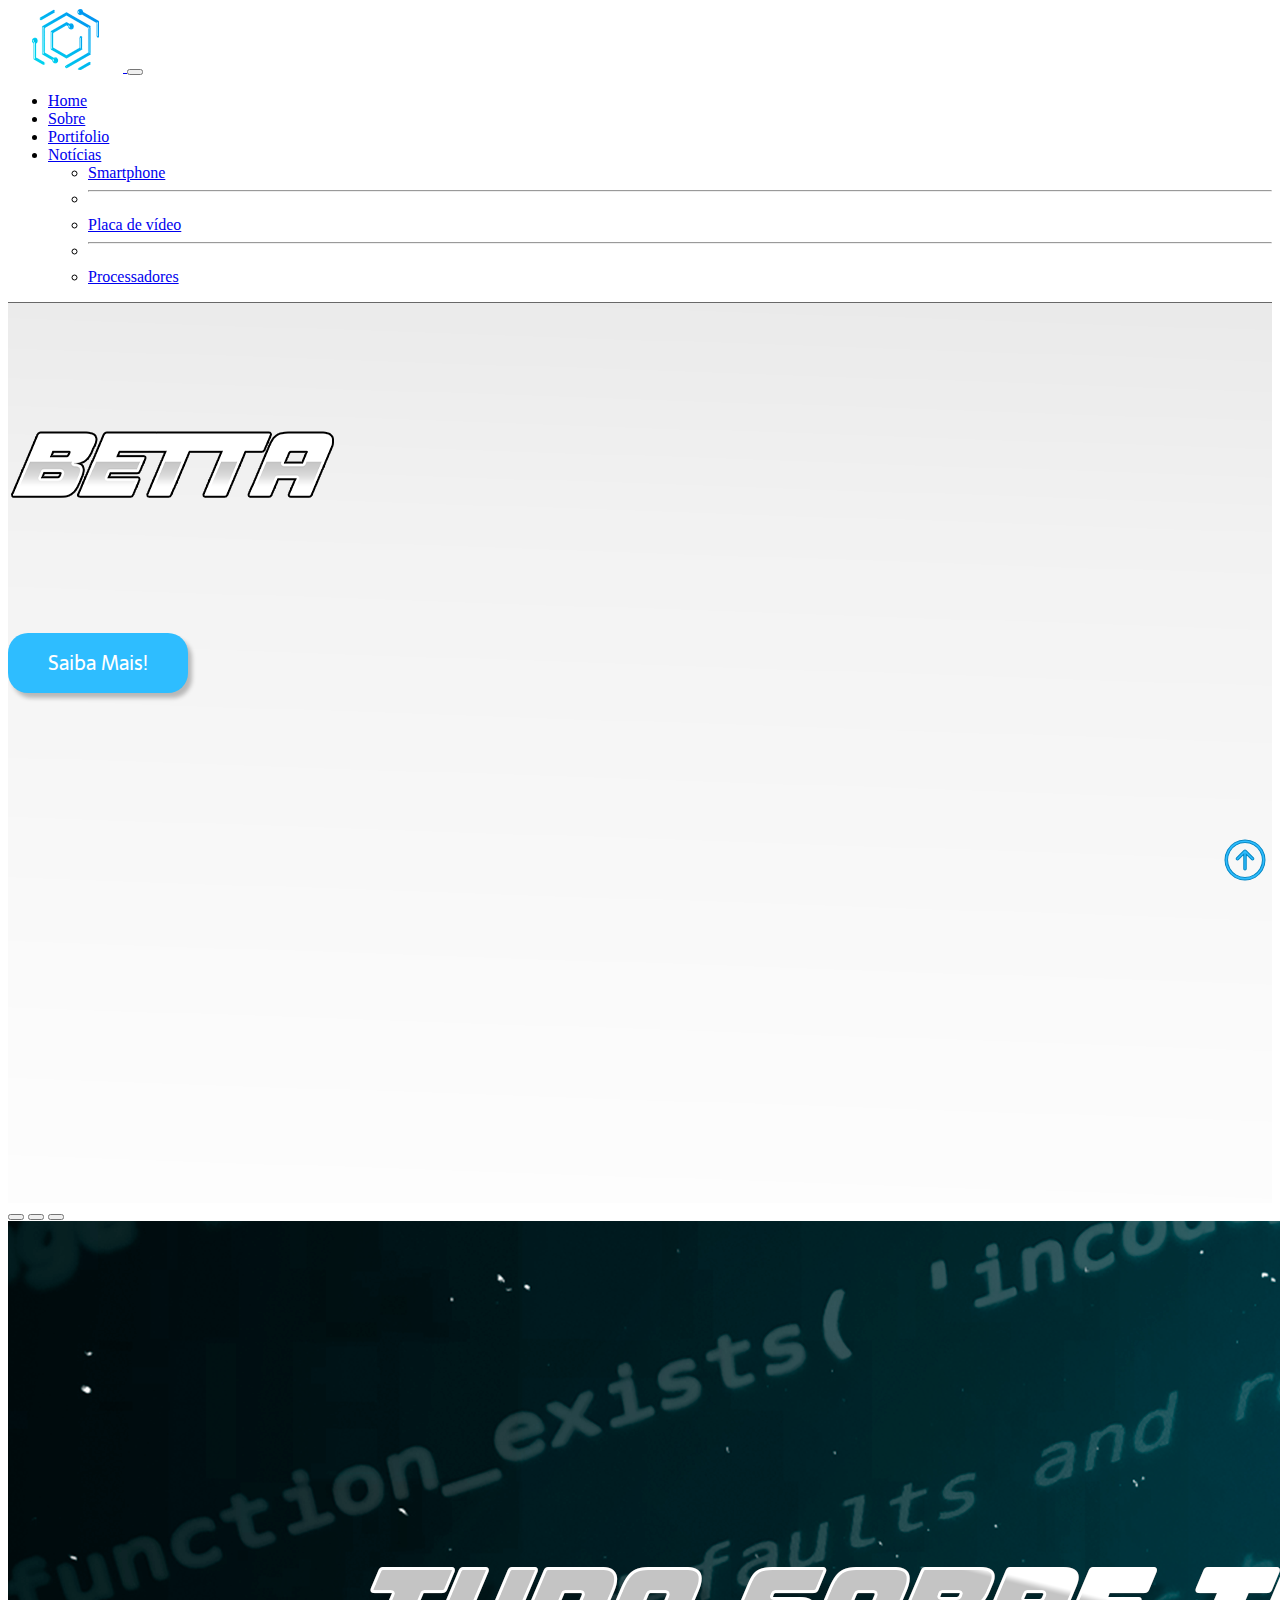
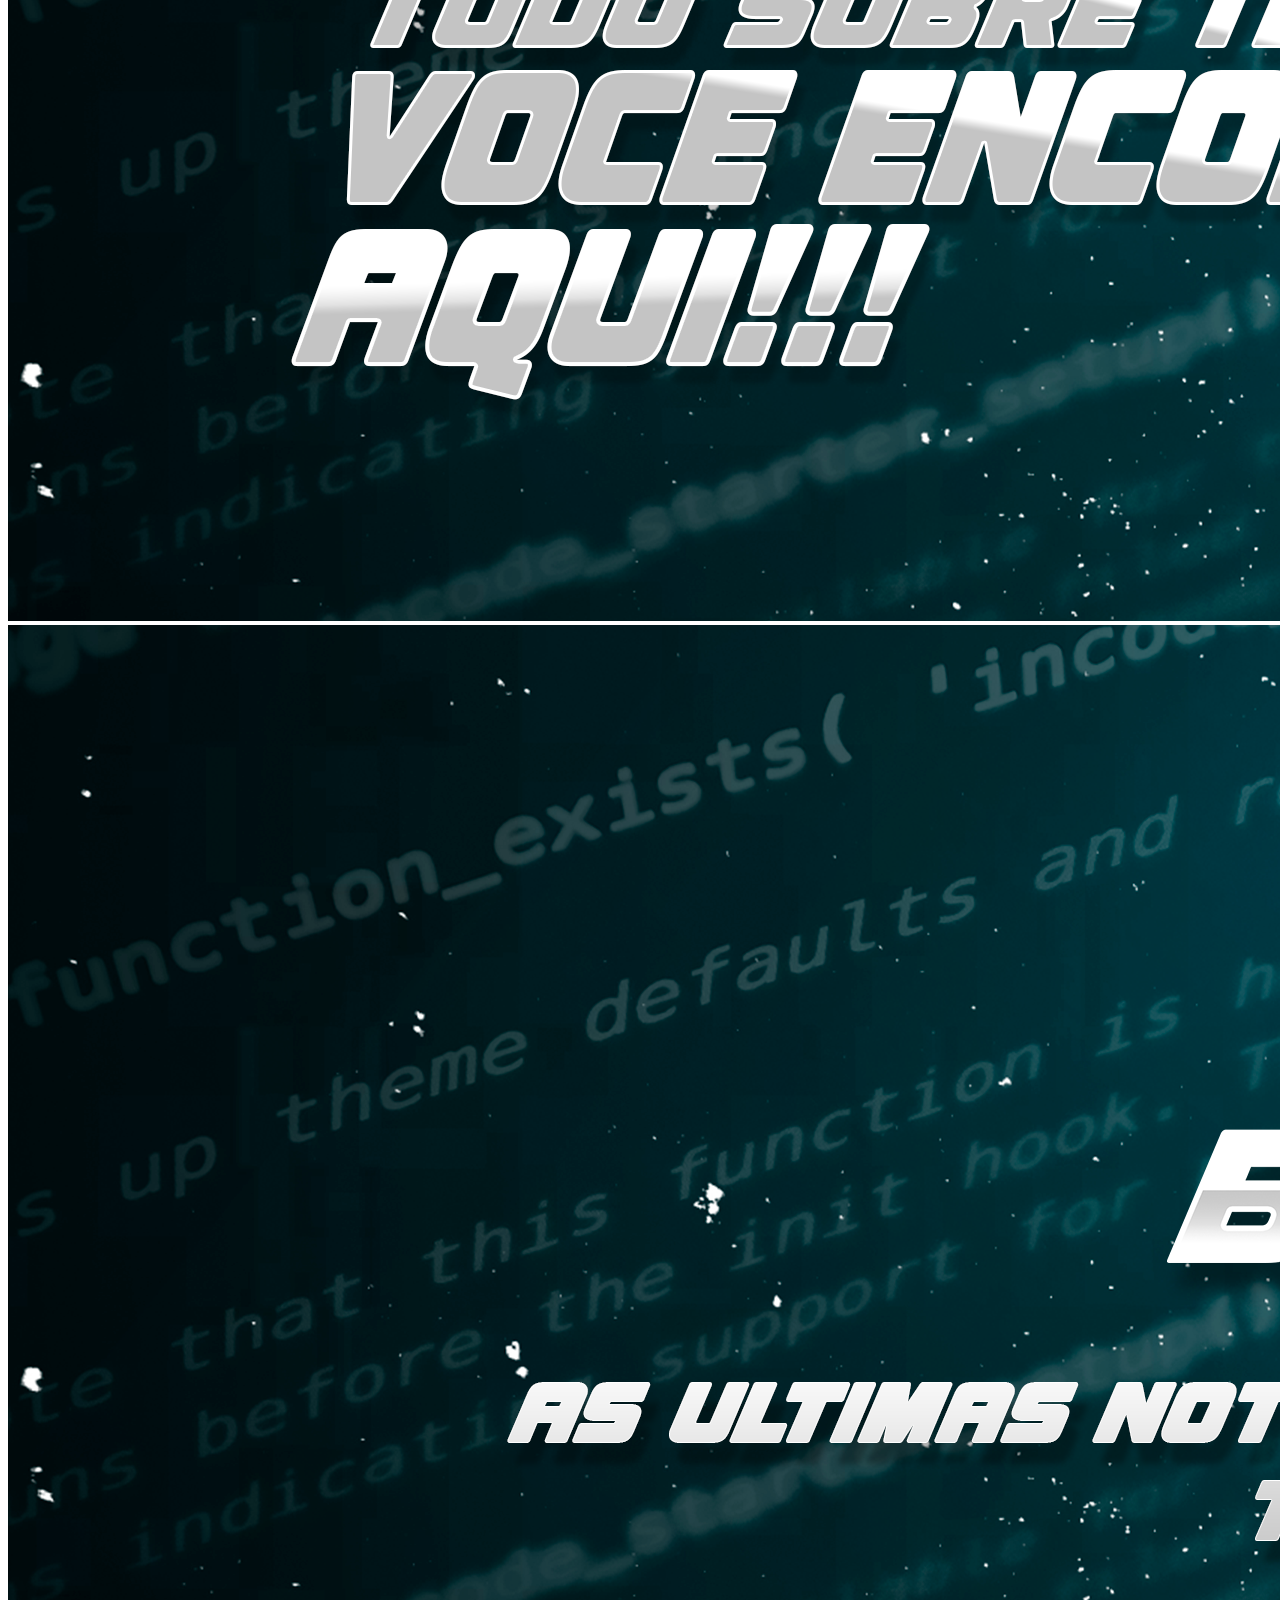
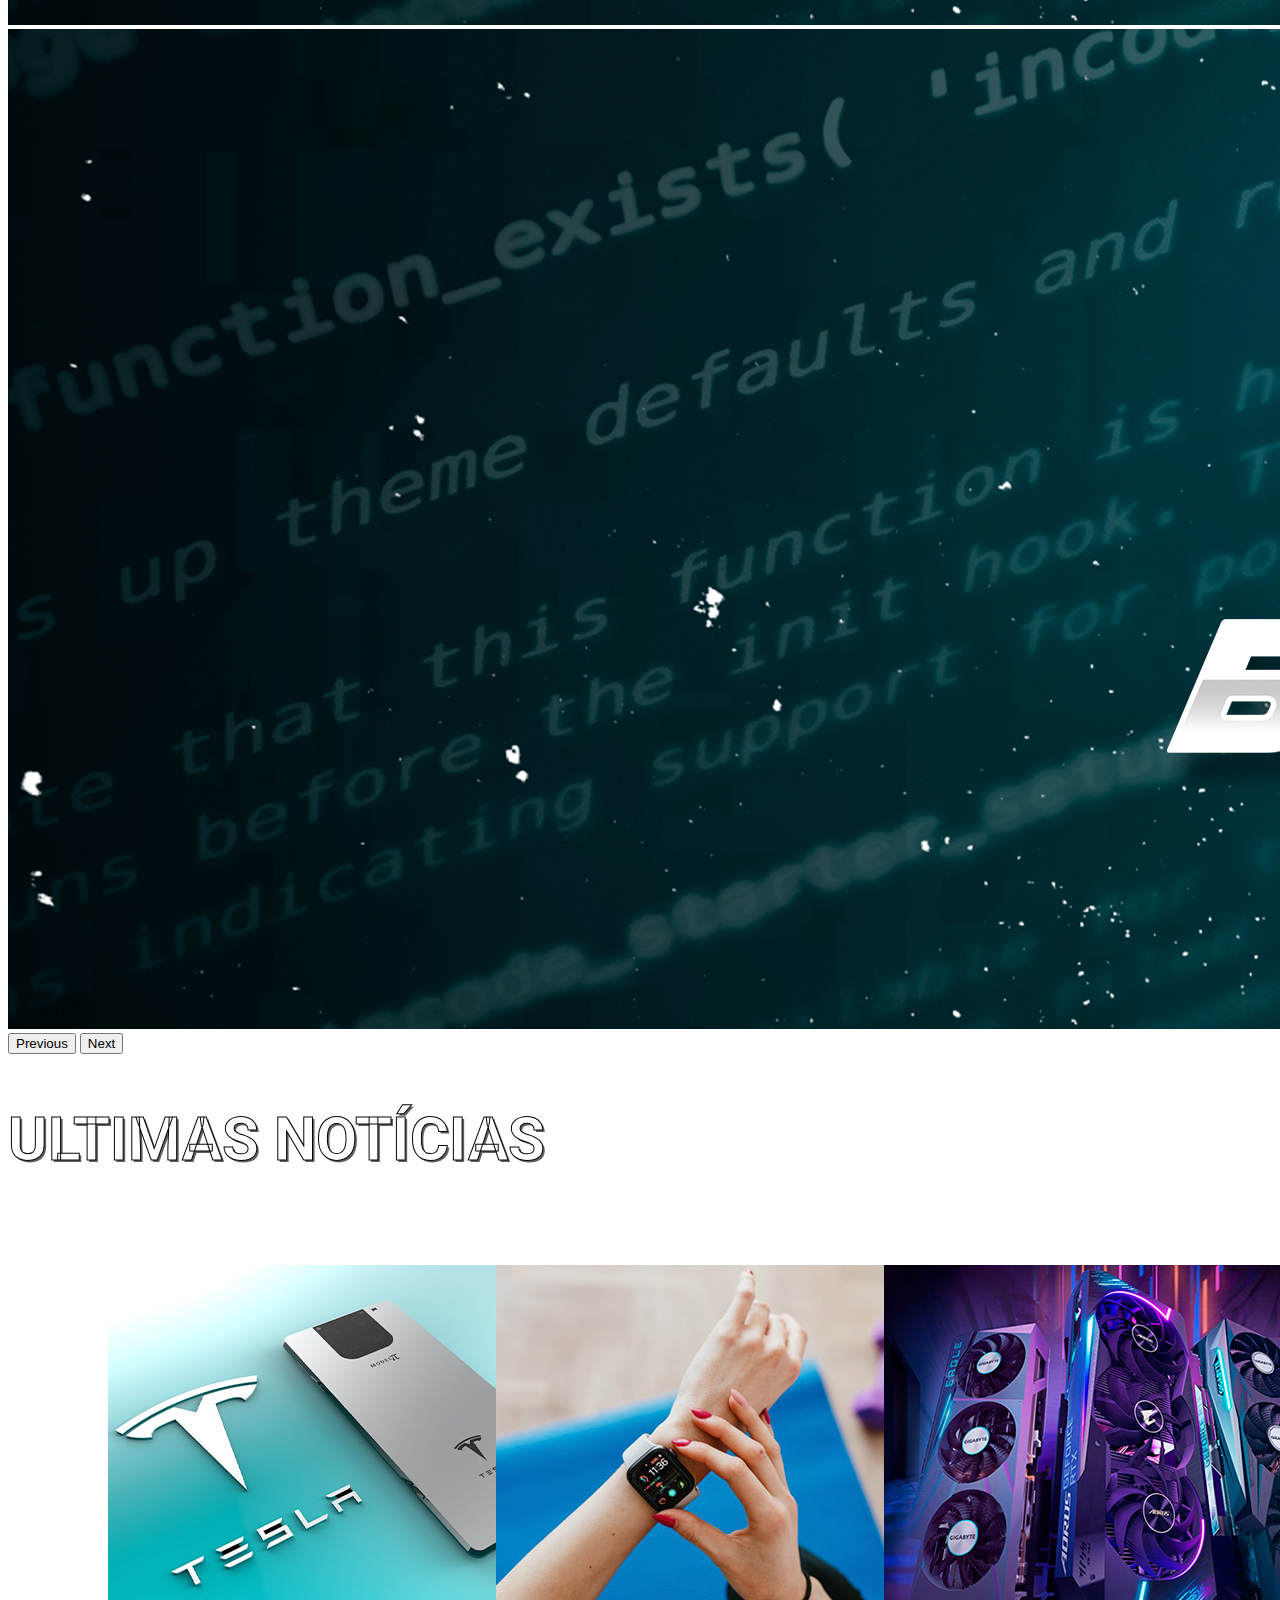
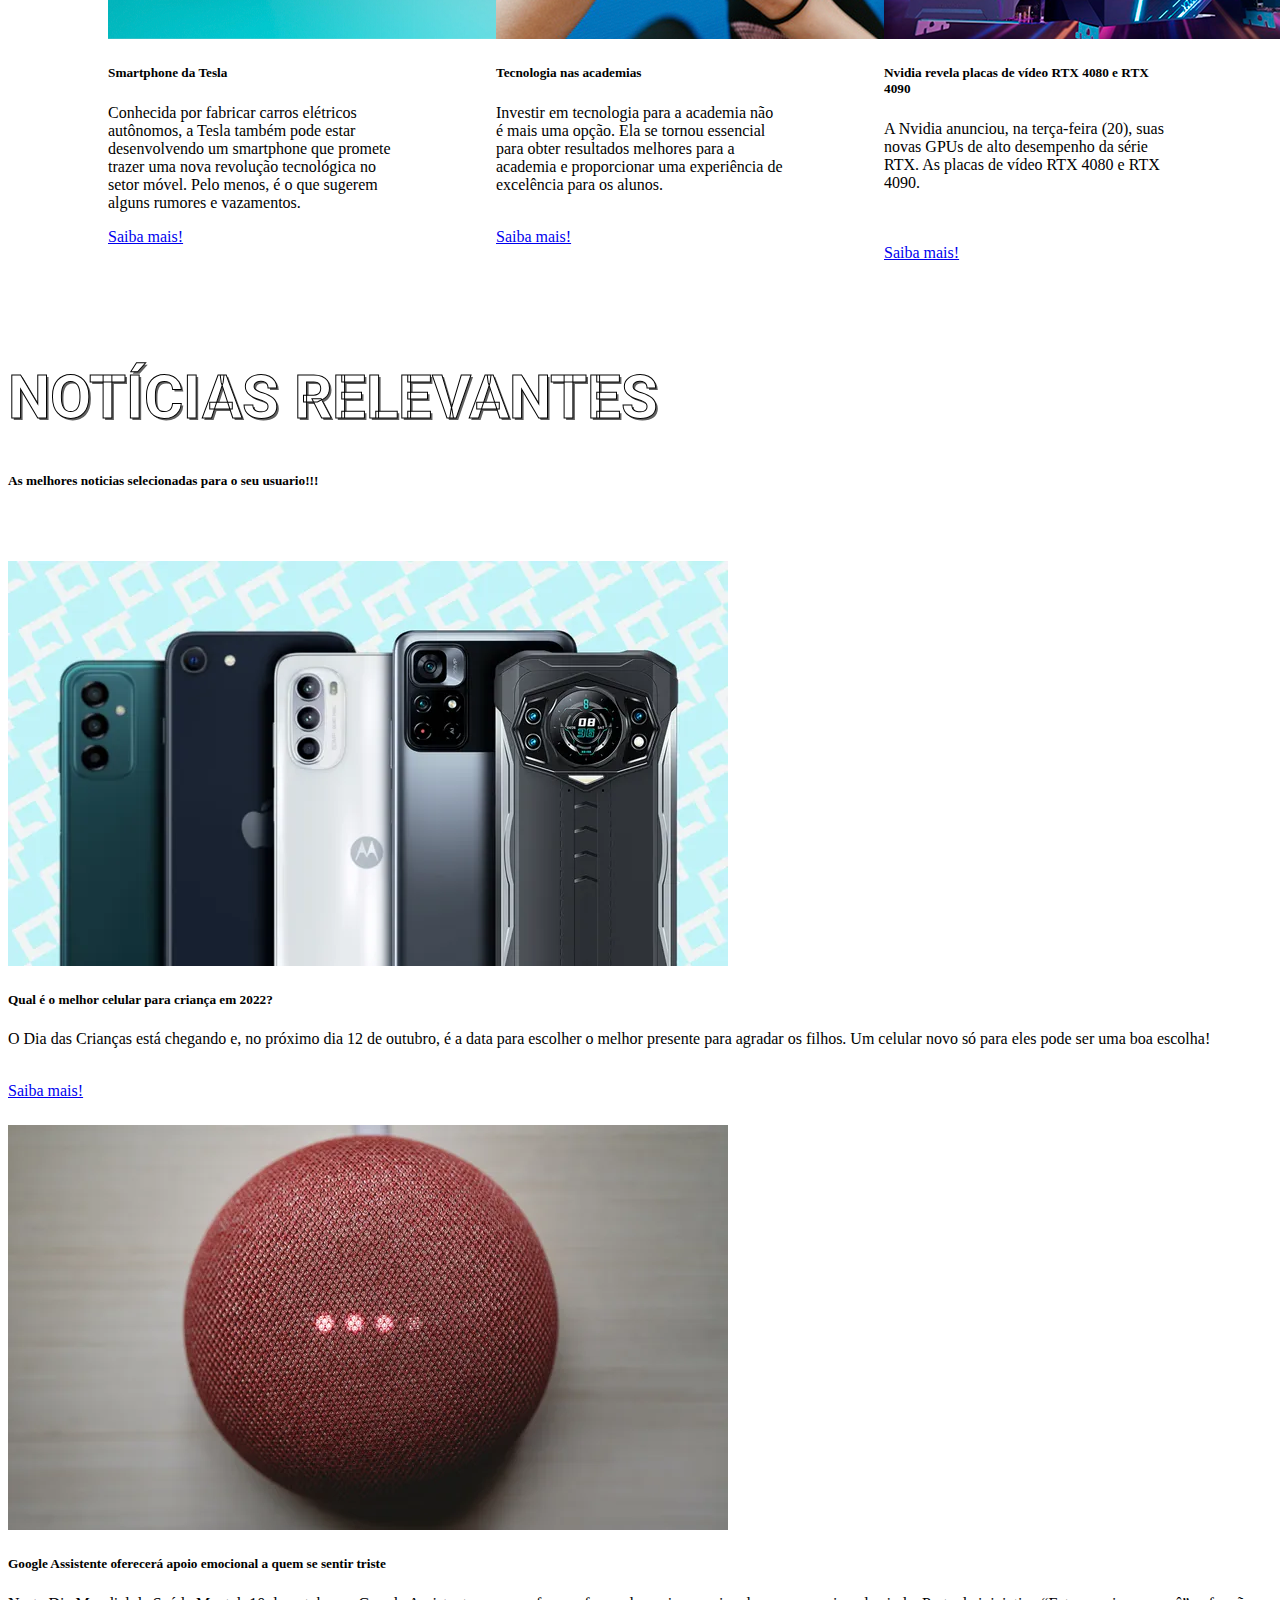
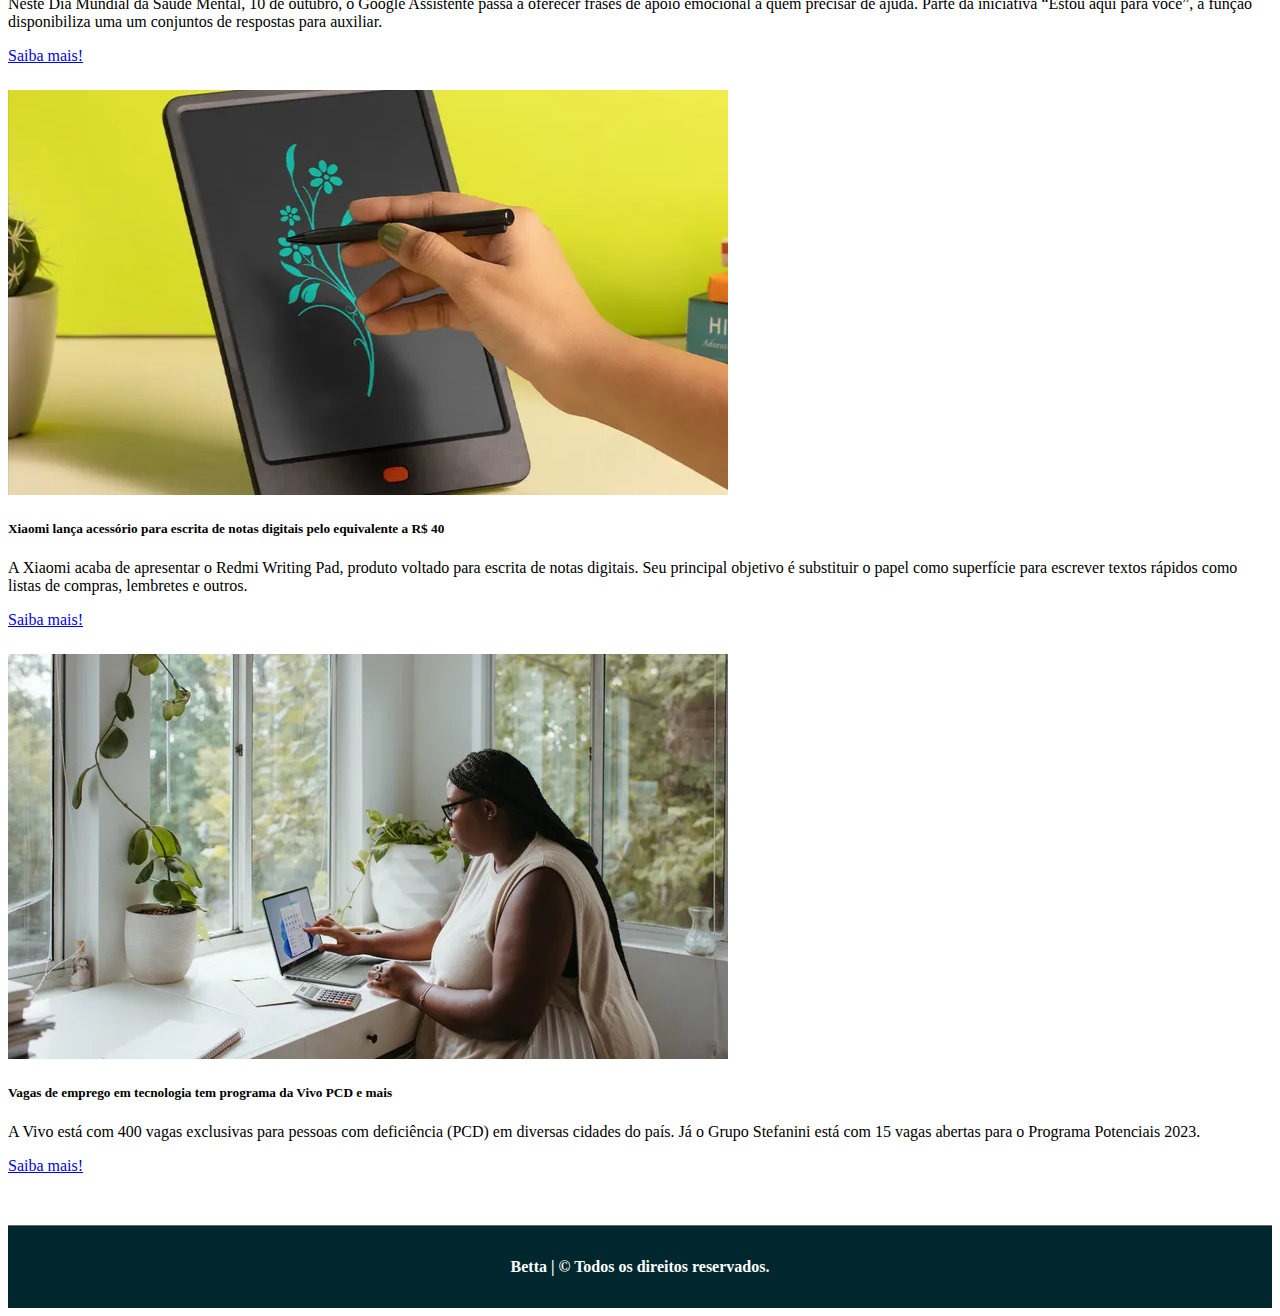
<file: index.html>
<!DOCTYPE html>
<html lang="pt-br">

<head>
  <meta charset="UTF-8">
  <meta http-equiv="X-UA-Compatible" content="IE=edge">
  <meta name="viewport" content="width=device-width, initial-scale=1.0">
  <title>Betta</title>
  <meta name="description" content="Quer atualizações sobre o mundo da tecnologia? Encontrou o Lugar certo! Venha para a Betta">
  <!-- CSS only -->
  <link href="https://cdn.jsdelivr.net/npm/bootstrap@5.2.1/dist/css/bootstrap.min.css" rel="stylesheet" integrity="sha384-iYQeCzEYFbKjA/T2uDLTpkwGzCiq6soy8tYaI1GyVh/UjpbCx/TYkiZhlZB6+fzT" crossorigin="anonymous">
  <!-- CSS Customizado -->
  <link rel="stylesheet" href="style.css">
  <!-- Favicon -->
  <link rel="icon" href="img/betta.png">
  <!-- CSS Icon -->
  <link rel="stylesheet" href="https://cdn.jsdelivr.net/npm/bootstrap-icons@1.9.1/font/bootstrap-icons.css">
</head>

<body>
  <!-- Cabeçalho + menu -->
  <nav class="navbar navbar-expand-lg bg-light">
    <div class="container">
      <!--a class="navbar-brand" href="#">Logo</a-->

      <a class="navbar-brand" href="index.html">
        <img src="img/logo.png" alt="logo">
      </a>

      <button class="navbar-toggler" type="button" data-bs-toggle="collapse" data-bs-target="#navbarSupportedContent"
        aria-controls="navbarSupportedContent" aria-expanded="false" aria-label="Toggle navigation">
        <span class="navbar-toggler-icon"></span>
      </button>
      
      <div class="collapse navbar-collapse" id="navbarSupportedContent">
        <ul class="navbar-nav me-auto mb-2 mb-lg-0">
          <li class="nav-item">
            <a class="nav-link active" aria-current="page" href="index.html">Home</a>
          </li>
          <li class="nav-item">
            <a class="nav-link" href="sobre.html">Sobre</a>
          </li>
          <li class="nav-item">
            <a class="nav-link" href="#">Portifolio</a>
          </li>
          <li class="nav-item dropdown">
            <a class="nav-link dropdown-toggle" href="#" role="button" data-bs-toggle="dropdown" aria-expanded="false">
              Notícias
            </a>
            <ul class="dropdown-menu">
              <li><a class="dropdown-item" href="#">Smartphone</a></li>
              <li>
                <hr class="dropdown-divider">
              </li>
              <li><a class="dropdown-item" href="#">Placa de vídeo</a></li>
              <li>
                <hr class="dropdown-divider">
              </li>
              <li>
                <a class="dropdown-item" href="#">Processadores</a>
              </li>
            </ul>
          </li>
        </ul>
      </div>
    </div>
  </nav>

  <!--Moldura Inicial-->
  <main class="container-fluid d-flex flex-column justify-content-center align-items-center conteudo">
    <h1 class="inicio"><a href="index.html"><img src="img/bettal.png" alt="Betta"></a></h1>
    <button type="button" class="btn-lg" onclick="(window.location.href='#noticia')">Saiba Mais!</button>
  </main>

  <!-- Banners -->
  <div id="carouselExampleIndicators" class="carousel slide" data-bs-ride="true">
    <div class="carousel-indicators">
      <button type="button" data-bs-target="#carouselExampleIndicators" data-bs-slide-to="0" class="active" aria-current="true" aria-label="Slide 1"></button>
      <button type="button" data-bs-target="#carouselExampleIndicators" data-bs-slide-to="1" aria-label="Slide 2"></button>
      <button type="button" data-bs-target="#carouselExampleIndicators" data-bs-slide-to="2" aria-label="Slide 3"></button>
    </div>
    <div class="carousel-inner">
      <div class="carousel-item active">
        <img src="img/banner3.png" class="d-block w-100" alt="...">
      </div>
      <div class="carousel-item">
        <img src="img/banner2.png" class="d-block w-100" alt="...">
      </div>
      <div class="carousel-item">
        <img src="img/banner1.png" class="d-block w-100" alt="...">
      </div>
    </div>
    <button class="carousel-control-prev" type="button" data-bs-target="#carouselExampleIndicators" data-bs-slide="prev">
      <span class="carousel-control-prev-icon" aria-hidden="true"></span>
      <span class="visually-hidden">Previous</span>
    </button>
    <button class="carousel-control-next" type="button" data-bs-target="#carouselExampleIndicators" data-bs-slide="next">
      <span class="carousel-control-next-icon" aria-hidden="true"></span>
      <span class="visually-hidden">Next</span>
    </button>
  </div>

  <!-- Cartões destaque (conteúdo dinâmico)-->
  <h1 class="principais text-center">ULTIMAS NOTÍCIAS</h1>
  <section class="destaque container flexDestaque" id="noticia">
    <div class="card" style="width: 18rem;">
      <img src="img/tesla.png" class="card-img-top" alt="Tesla">
      <div class="card-body">
        <h5 class="card-title">Smartphone da Tesla</h5>
        <p class="card-text">Conhecida por fabricar carros elétricos autônomos, a Tesla também pode estar desenvolvendo um smartphone que promete trazer uma nova revolução tecnológica no setor móvel. Pelo menos, é o que sugerem alguns rumores e vazamentos.</p>
        <a href="https://gizmodo.uol.com.br/smartphone-da-tesla-comeca-especulacao-sobre-data-de-lancamento-do-model-pi/" class="btn btn-primary" target="_blank">Saiba mais!</a>
      </div>
    </div>
    <div class="card" style="width: 18rem;">
      <img src="img/academia.png" class="card-img-top" alt="Academia">
      <div class="card-body">
        <h5 class="card-title">Tecnologia nas academias</h5>
        <p class="card-text">Investir em tecnologia para a academia não é mais uma opção. Ela se tornou essencial para obter resultados melhores para a academia e proporcionar uma experiência de excelência para os alunos.</p><br>
        <a href="https://acadbrasil.com.br/blog/destaques/tecnologia-para-academia/" class="btn btn-primary" target="_blank">Saiba mais!</a>
      </div>
    </div>
    <div class="card" style="width: 18rem;">
      <img src="img/nvidia.png" class="card-img-top" alt="NVIDIA">
      <div class="card-body">
        <h5 class="card-title">Nvidia revela placas de vídeo RTX 4080 e RTX 4090</h5>
        <p class="card-text">A Nvidia anunciou, na terça-feira (20), suas novas GPUs de alto desempenho da série RTX. As placas de vídeo RTX 4080 e RTX 4090.</p><br><br>
        <a href="https://www.techtudo.com.br/noticias/2022/09/nvidia-revela-placas-de-video-rtx-4080-e-rtx-4090-veja-ficha-tecnica.ghtml" class="btn btn-primary" target="_blank">Saiba mais!</a>
      </div>
    </div>
  </section>

    <!-- Noticias (conteúdo dinâmico)-->
    <h1 class="principais text-center">NOTÍCIAS RELEVANTES</h1>
    <h5 class="text-center">As melhores noticias selecionadas para o seu usuario!!!</h5>
    <section class="noticias container">
      <div class="row row-cols-1 row-cols-md-2 g-4">
        <div class="col">
          <div class="card">
            <img src="img/celular-crianca.webp" class="card-img-top" alt="celular">
            <div class="card-body">
              <h5 class="card-title">Qual é o melhor celular para criança em 2022?</h5>
              <p class="card-text">O Dia das Crianças está chegando e, no próximo dia 12 de outubro, é a data para escolher o melhor presente para agradar os filhos. Um celular novo só para eles pode ser uma boa escolha!</p><br>
              <a href="https://canaltech.com.br/produtos/qual-e-o-melhor-celular-para-crianca-226986/" class="btn btn-primary" target="_blank">Saiba mais!</a>
            </div>
          </div>
        </div>
        <div class="col">
          <div class="card">
            <img src="img/google.webp" class="card-img-top" alt="google">
            <div class="card-body">
              <h5 class="card-title">Google Assistente oferecerá apoio emocional a quem se sentir triste</h5>
              <p class="card-text">Neste Dia Mundial da Saúde Mental, 10 de outubro, o Google Assistente passa a oferecer frases de apoio emocional a quem precisar de ajuda. Parte da iniciativa “Estou aqui para você”, a função disponibiliza uma um conjuntos de respostas para auxiliar.</p>
              <a href="https://canaltech.com.br/apps/google-assistente-oferecera-apoio-emocional-a-quem-se-sentir-triste-227039/" class="btn btn-primary" target="_blank">Saiba mais!</a>
            </div>
          </div>
        </div>
        <div class="col">
          <div class="card">
            <img src="img/xaiomi.webp" class="card-img-top" alt="google">
            <div class="card-body">
              <h5 class="card-title">Xiaomi lança acessório para escrita de notas digitais pelo equivalente a R$ 40</h5>
              <p class="card-text">A Xiaomi acaba de apresentar o Redmi Writing Pad, produto voltado para escrita de notas digitais. Seu principal objetivo é substituir o papel como superfície para escrever textos rápidos como listas de compras, lembretes e outros.</p>
              <a href="https://canaltech.com.br/e-reader/xiaomi-lanca-acessorio-para-escrita-de-notas-digitais-pelo-equivalente-a-r-40-227049/" class="btn btn-primary" target="_blank">Saiba mais!</a>
            </div>
          </div>
        </div>
        <div class="col">
          <div class="card">
            <img src="img/emrpego.webp" class="card-img-top" alt="google">
            <div class="card-body">
              <h5 class="card-title">Vagas de emprego em tecnologia tem programa da Vivo PCD e mais</h5>
              <p class="card-text">A Vivo está com 400 vagas exclusivas para pessoas com deficiência (PCD) em diversas cidades do país. Já o Grupo Stefanini está com 15 vagas abertas para o Programa Potenciais 2023.</p>
              <a href="https://canaltech.com.br/e-reader/xiaomi-lanca-acessorio-para-escrita-de-notas-digitais-pelo-equivalente-a-r-40-227049/" class="btn btn-primary" target="_blank">Saiba mais!</a>
            </div>
          </div>
        </div>
      </div>
    </section>

  <footer class="rodape">
    <b>Betta | © Todos os direitos reservados.</b>
</footer>
  <a href="#" id="topo"><i class="bi bi-arrow-up-circle"></i></a>
  <!-- JavaScript Bundle with Popper -->
  <script src="https://cdn.jsdelivr.net/npm/bootstrap@5.2.1/dist/js/bootstrap.bundle.min.js"
    integrity="sha384-u1OknCvxWvY5kfmNBILK2hRnQC3Pr17a+RTT6rIHI7NnikvbZlHgTPOOmMi466C8"
    crossorigin="anonymous"></script>
</body>

</html>
</file>
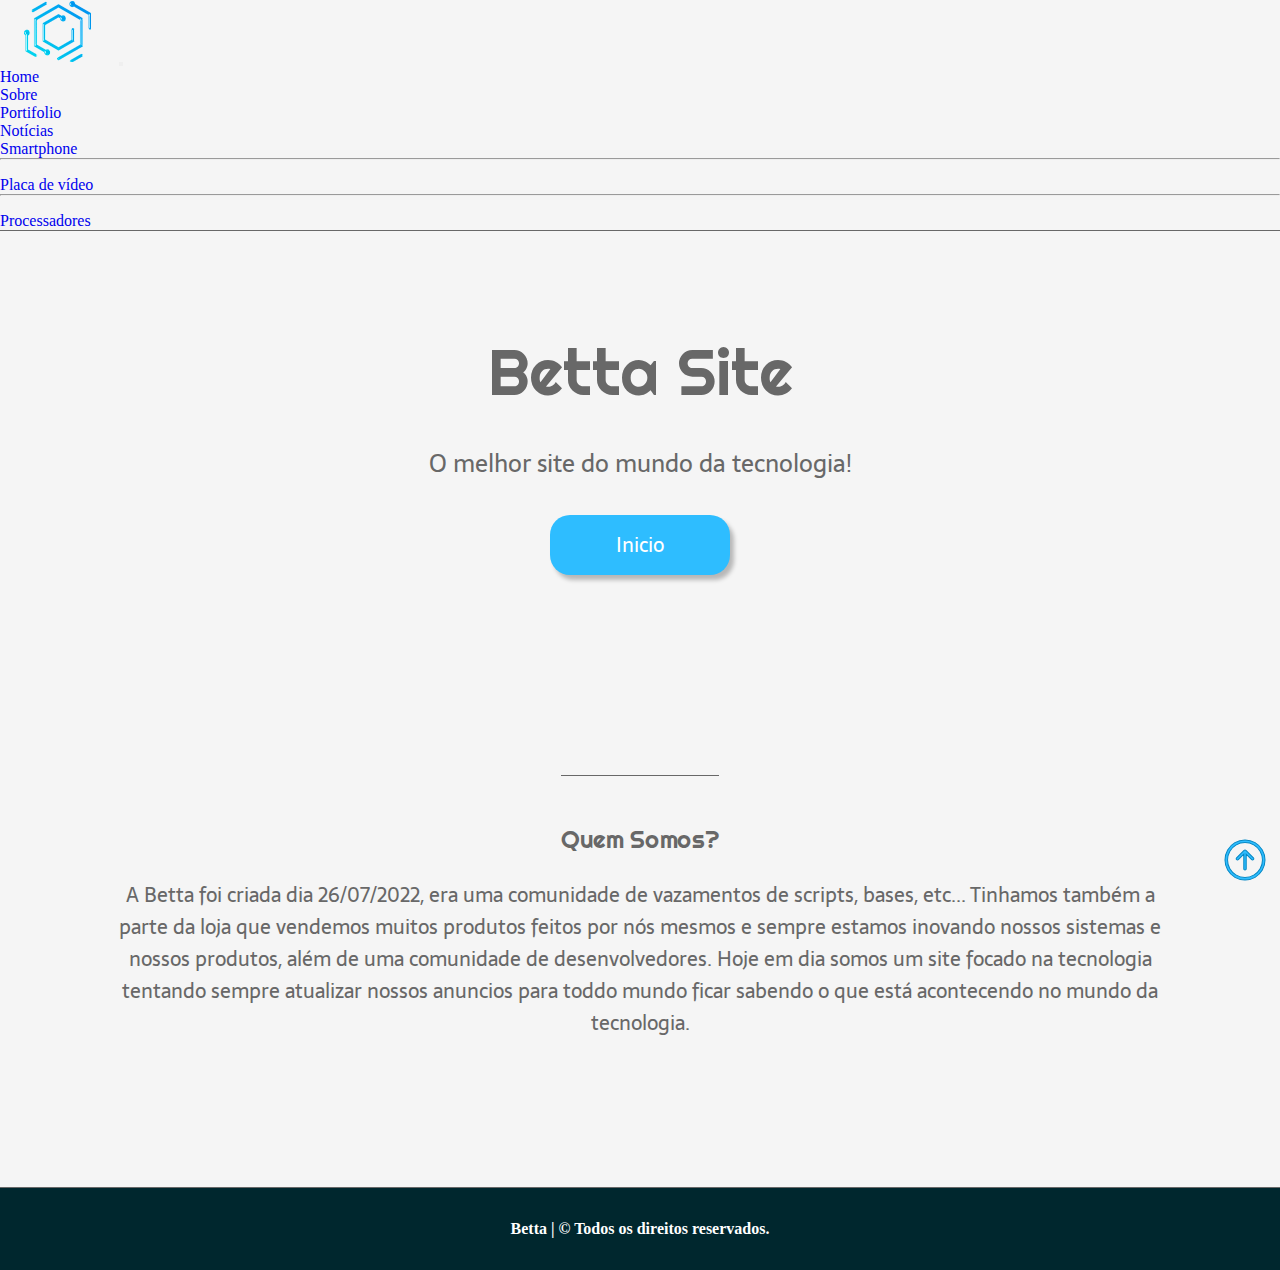
<file: sobre.html>
<!DOCTYPE html>
<html lang="pt-BR">
<head>
    <meta charset="UTF-8">
    <meta name="viewport" content="width=device-width, initial-scale=1.0">
    <meta name="description" content="Um site informativo relacionado à Betta">
    <link rel="stylesheet" href="sobre.css">
    <title>Betta - Sobre</title>
    <link rel="shortcut icon" href="img/logo.png" type="image/x-icon">
      <!-- CSS Icon -->
    <link rel="stylesheet" href="https://cdn.jsdelivr.net/npm/bootstrap-icons@1.9.1/font/bootstrap-icons.css">
    <!-- CSS only -->
    <link href="https://cdn.jsdelivr.net/npm/bootstrap@5.2.1/dist/css/bootstrap.min.css" rel="stylesheet" integrity="sha384-iYQeCzEYFbKjA/T2uDLTpkwGzCiq6soy8tYaI1GyVh/UjpbCx/TYkiZhlZB6+fzT" crossorigin="anonymous">
</head>

<body>
    <header id="#">
  <!-- Cabeçalho + menu -->
  <nav class="navbar navbar-expand-lg bg-light">
    <div class="container">
      <!--a class="navbar-brand" href="#">Logo</a-->

      <a class="navbar-brand" href="index.html">
        <img src="img/logo.png" alt="logo">
      </a>

      <button class="navbar-toggler" type="button" data-bs-toggle="collapse" data-bs-target="#navbarSupportedContent"
        aria-controls="navbarSupportedContent" aria-expanded="false" aria-label="Toggle navigation">
        <span class="navbar-toggler-icon"></span>
      </button>

      <div class="collapse navbar-collapse" id="navbarSupportedContent">
        <ul class="navbar-nav me-auto mb-2 mb-lg-0">
          <li class="nav-item">
            <a class="nav-link" aria-current="page" href="index.html">Home</a>
          </li>
          <li class="nav-item">
            <a class="nav-link active" href="sobre.html">Sobre</a>
          </li>
          <li class="nav-item">
            <a class="nav-link" href="#">Portifolio</a>
          </li>
          <li class="nav-item dropdown">
            <a class="nav-link dropdown-toggle" href="#" role="button" data-bs-toggle="dropdown" aria-expanded="false">
              Notícias
            </a>
            <ul class="dropdown-menu">
              <li><a class="dropdown-item" href="#">Smartphone</a></li>
              <li>
                <hr class="dropdown-divider">
              </li>
              <li><a class="dropdown-item" href="#">Placa de vídeo</a></li>
              <li>
                <hr class="dropdown-divider">
              </li>
              <li>
                <a class="dropdown-item" href="#">Processadores</a>
              </li>
            </ul>
          </li>
        </ul>
      </div>
    </div>
  </nav>
    </header>

    
    <main class="conteudo">
        <section class="conteudo-principal">
            <div class="conteudo-principal-escrito">
                <h1 class="conteudo-principal-escrito-titulo">Betta Site</h1>
                <h2 class="conteudo-principal-escrito-subtitulo">O melhor site do mundo da tecnologia!</h2>
                <div class="botao">
                    <button class="conteudo-principal-escrito-botao" onclick="(window.location.href='index.html')">Inicio</button>
                </div>
            </div>
        </section>
        <section class="conteudo-secundario">
            <h3 class="conteudo-secundario-titulo" id="nos">Quem Somos?</h3>
            <div class="conteudo-secundario-paragrafo">
                <p class="conteudo-secundario-paragrafo">A Betta foi criada dia 26/07/2022, era uma comunidade de vazamentos de scripts, bases, etc... Tinhamos também a parte da loja que vendemos muitos produtos feitos por nós mesmos e sempre estamos inovando nossos sistemas e nossos produtos, além de uma comunidade de desenvolvedores. Hoje em dia somos um site focado na tecnologia tentando sempre atualizar nossos anuncios para toddo mundo ficar sabendo o que está acontecendo no mundo da tecnologia.</p>
            </div>
        </section>
    </main>
    <footer class="rodape">
        <b>Betta | © Todos os direitos reservados.</b>
    </footer>
    <a href="#" id="topo"><i class="bi bi-arrow-up-circle"></i></a>
  <script src="https://cdn.jsdelivr.net/npm/bootstrap@5.2.1/dist/js/bootstrap.bundle.min.js"
  integrity="sha384-u1OknCvxWvY5kfmNBILK2hRnQC3Pr17a+RTT6rIHI7NnikvbZlHgTPOOmMi466C8"
  crossorigin="anonymous"></script>
</body>
</html>
</file>
<file: style.css>
/**
 * Folha de estilo personalizada do site ...
 * @author Betta
 */
 @import url('https://fonts.googleapis.com/css2?family=Lato:wght@900&family=Peralta&display=swap');
 @import url('https://fonts.googleapis.com/css2?family=Lato:wght@900&family=Peralta&family=Roboto:wght@500&display=swap');
 @import url('https://fonts.googleapis.com/css2?family=Noto+Sans&family=Righteous&family=Ubuntu:ital,wght@0,500;1,500&display=swap');
 @import url('https://fonts.googleapis.com/css2?family=Noto+Sans&family=Righteous&family=Sarala:wght@400;700&family=Ubuntu:ital,wght@0,500;1,500&display=swap');

/* Layout */
.flexFooter {
  display: flex;
  flex-direction: column-reverse;
}

.flexDestaque {
  display: flex;
  justify-content: space-evenly;
  align-items: center;
  flex-wrap: wrap;
}

.card {
  margin-top: 25px;
}


::-webkit-scrollbar-track {
  background-color: rgb(104, 104, 104);
}

::-webkit-scrollbar {
  width: 10px;
  background-color: rgb(104, 104, 104);
}

::-webkit-scrollbar-thumb {
  background: rgb(64, 195, 255);
  border-radius: 15px;
}

/* Banner */
main {
  background:url(img/background.png);
  height: 50vh; /* 100% da tela (largura) */
  background-size: cover;
  background-position: center;
}


/* Principais */
.principais {
  font-size: 60px;
  font-family: 'Roboto', sans-serif;
  margin-top: 50px;
  -webkit-text-stroke-width: 1px;
  -webkit-text-stroke-color: #000;
  color: #ffffff;
  text-shadow:rgb(97, 97, 97) 2px 2px;
}

.conteudo {
  border-top: 0.4px solid rgb(104, 104, 104);
  background-image: url(img/moldura.png);
}

.destaque {
  padding: 25px 0px 50px 0px; /*top right bottom left*/
  align-items: stretch;
}


.noticias {
  padding: 25px 0px 50px 0px; /*top right bottom left*/
  align-items: stretch;
}

.inicio {
  font-family: 'Lato', sans-serif;
  -webkit-text-stroke-width: 3px;
  -webkit-text-stroke-color: #000;
  font-size: 130px; color: #ffffff;
}

.btn-lg {
  font-family: 'Sarala', sans-serif;
  background-color: rgb(46, 189, 255);
  color: rgb(255, 255, 255);
  width: 180px;
  height: 60px;
  border: none;
  box-shadow: 4px 5px 4px rgba(0, 0, 0, 0.25);
  border-radius: 20px;
  font-weight: 400;
  font-size: 20px;
  cursor: pointer;
}

.btn-lg:hover {
background-color: rgb(32, 161, 221);
color: rgb(255, 255, 255);
}

/* Rodapé */
footer {
  padding: 32px;
  border-top: 0.4px solid rgb(104, 104, 104);
  text-align: center;
  background-color: rgb(0, 39, 46);
  color: rgb(255, 255, 255);
}

#social {
  margin-bottom: 25px;
}

#topo {
  font-size: 40PX;
  color: rgb(46, 189, 255);
  position: fixed;
  right: 15px;
  bottom: 15px;
  -webkit-text-stroke-width: 1px;
  -webkit-text-stroke-color: rgb(6, 136, 196);
}

/* Smartphone Landscape */
@media (min-width: 576px) {
  /*
  body {
    background-color: #ff0;
  }
  */

  main {
    height: 100vh;
  }

  /* Rodapé */
  .flexFooter {
    flex-direction: row;
    justify-content: space-between;
    align-items: center;
  }

  #social {
    margin: 0;
  }

}

/* Tablet Portrait */
@media (min-width: 768px) {
  /*
  body {
    background-color: #ff0000;
    color: #fff;
  }
  */

  main {
    height: 50vh;
  }
}

/* Tablet Landscape */
@media (min-width: 992px) {
  /*
  body {
    background-color: #00ff00;
  }
  */

  main {
    height: 100vh;
  }

}

/* Desktop */
@media (min-width: 1200px) {
  /*
  body {
    background-color: #fff;
    color: #000;
  }
  */
}
</file>
<file: sobre.css>
@import url('https://fonts.googleapis.com/css2?family=Noto+Sans&family=Righteous&family=Ubuntu:ital,wght@0,500;1,500&display=swap');
@import url('https://fonts.googleapis.com/css2?family=Noto+Sans&family=Righteous&family=Sarala:wght@400;700&family=Ubuntu:ital,wght@0,500;1,500&display=swap');

* {
    margin: 0;
    padding: 0;
    box-sizing: border-box;
    text-decoration: none;
}

::-webkit-scrollbar-track {
    background-color: rgb(104, 104, 104);
}

::-webkit-scrollbar {
    width: 10px;
    background-color: rgb(104, 104, 104);
}

::-webkit-scrollbar-thumb {
    background: rgb(64, 195, 255);
    border-radius: 15px;
}

body {
    font-size: 100%;
    background-color: rgb(245, 245, 245);
}

.cabecalho {
    display: flex;
    flex-direction: row;
    align-items: center;
    justify-content: space-around;
    padding: 24px;
}

.cabecalho-imagem {
    height: 72px;
}

.cabecalho-menu {
    display: flex;
    gap: 32px;
}

.cabecalho-menu-item {
    font-family: 'Sarala', sans-serif;
    color: rgb(104, 104, 104);
    font-weight: 400;
    font-size: 18px;
}

.cabecalho-menu-item:hover {
    color: rgb(58, 58, 58);
}

.conteudo {
    margin-bottom: 48px;
    border-top: 0.4px solid rgb(104, 104, 104);
    color: rgb(104, 104, 104);
}

.conteudo-principal {
    text-align: center;
    display: flex;
    flex-direction: row;
    align-items: center;
    justify-content: space-around;
    padding: 100px;
}

.conteudo-principal-escrito {
    display: flex;
    flex-direction: column;
    gap: 32px;
}

.conteudo-principal-escrito-titulo {
    font-family: 'Righteous', cursive;
    font-weight: 400;
    font-size: 64px;
}

.conteudo-principal-escrito-subtitulo {
    font-family: 'Sarala', sans-serif;
    font-weight: 400;
    font-size: 24px;
}

.botao {
    text-align: center;
}

.conteudo-principal-escrito-botao {
    font-family: 'Sarala', sans-serif;
    background-color: rgb(46, 189, 255);
    color: rgb(255, 255, 255);
    width: 180px;
    height: 60px;
    border: none;
    box-shadow: 4px 5px 4px rgba(0, 0, 0, 0.25);
    border-radius: 20px;
    font-weight: 400;
    font-size: 20px;
    cursor: pointer;
}

.conteudo-principal-escrito-botao:hover {
    background-color: rgb(32, 161, 221);
    color: rgb(255, 255, 255);
}

.conteudo-principal-imagem {
    height: 430px;
}

.conteudo-secundario {
    display: flex;
    flex-direction: column;
    align-items: center;
    gap: 24px;
    padding: 100px;
}

.conteudo-secundario-titulo {
    border-top: 0.4px solid rgb(104, 104, 104);
    padding-top: 48px;
    font-family: 'Righteous', cursive;
    font-weight: 400;
    font-size: 24px;
}

.conteudo-secundario-paragrafo {
    text-align: center;
    font-family: 'Sarala', sans-serif;
    font-weight: 300;
    font-size: 20px;
}

footer {
    padding: 32px;
    border-top: 0.4px solid rgb(104, 104, 104);
    text-align: center;
    background-color: rgb(0, 39, 46);
    color: rgb(255, 255, 255);
}

#topo {
    font-size: 40PX;
    color: rgb(46, 189, 255);
    position: fixed;
    right: 15px;
    bottom: 15px;
    -webkit-text-stroke-width: 1px;
    -webkit-text-stroke-color: rgb(6, 136, 196);
}
</file>
